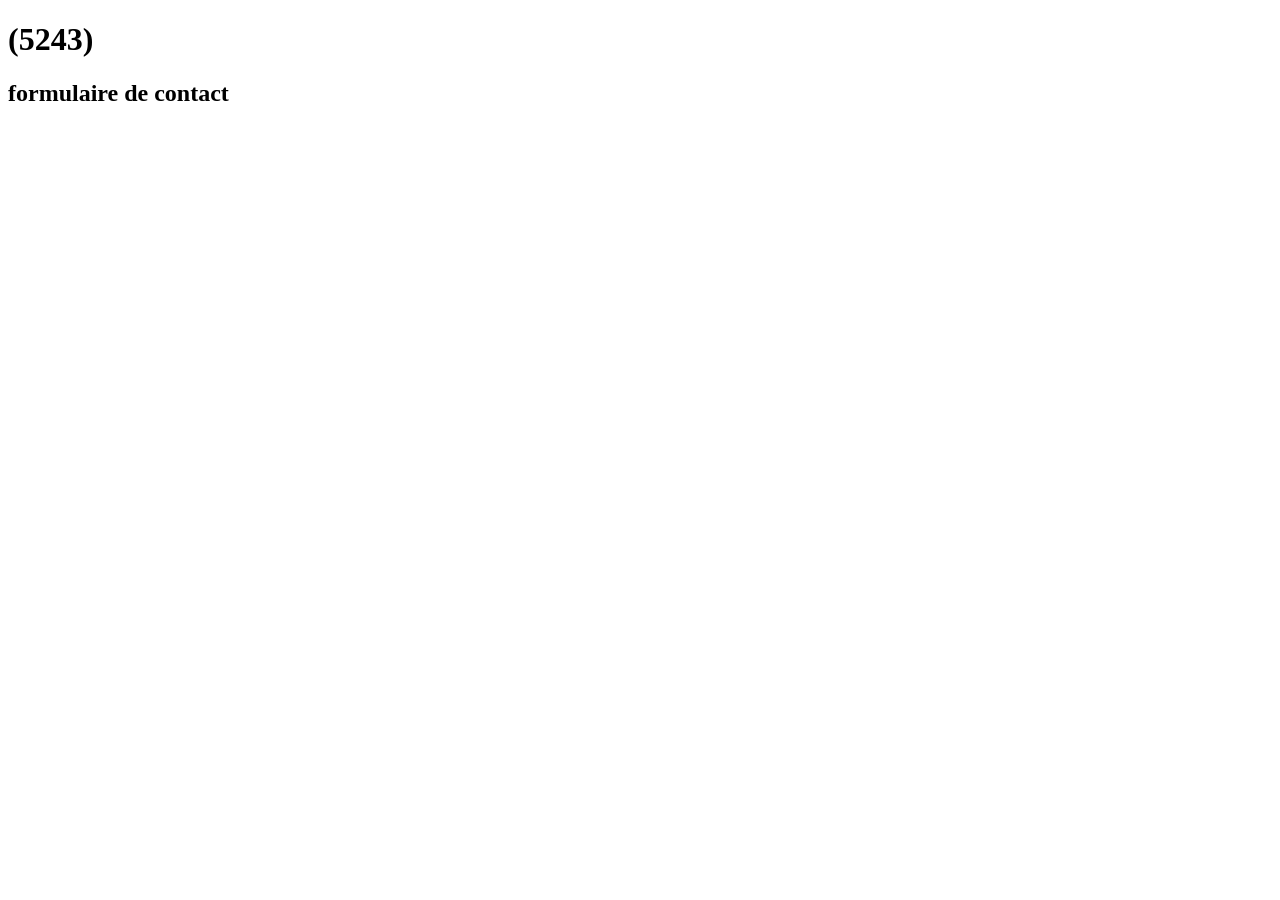
<file: contact.html>
<!DOCTYPE html>
<html lang="en">
<head>
    <meta charset="UTF-8">
    <meta name="viewport" content="width=device-width, initial-scale=1.0">
    <title>Document</title>
</head>
<body>
    <h1>(5243)

    </h1>
    <h2> formulaire de contact </h2>
</body>
</html>
</file>
